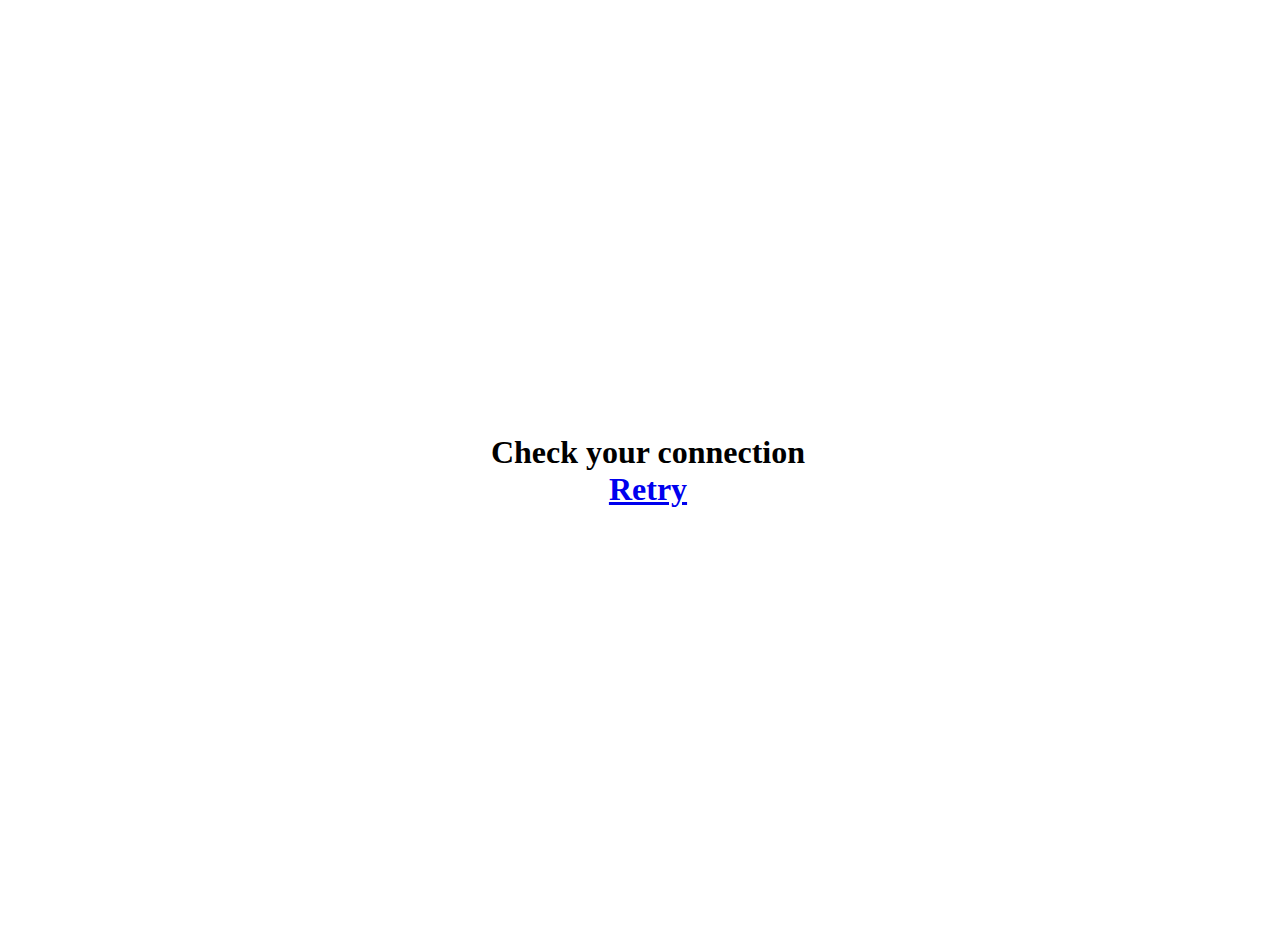
<file: noInternet.html>
<!DOCTYPE html>
<html lang="en">
<head>
    <meta charset="UTF-8">
    <meta name="viewport" content="width=device-width, initial-scale=1.0">
    <title>No Internet</title>
</head>
<body>
    <h1 style="display: flex; width: 100vw;flex-direction: column; height: 100vh; justify-content: center; align-items: center;">
        Check your connection
        <a href="Dashboard.html">Retry</a>
    </h1>

</body>
</html>
</file>
